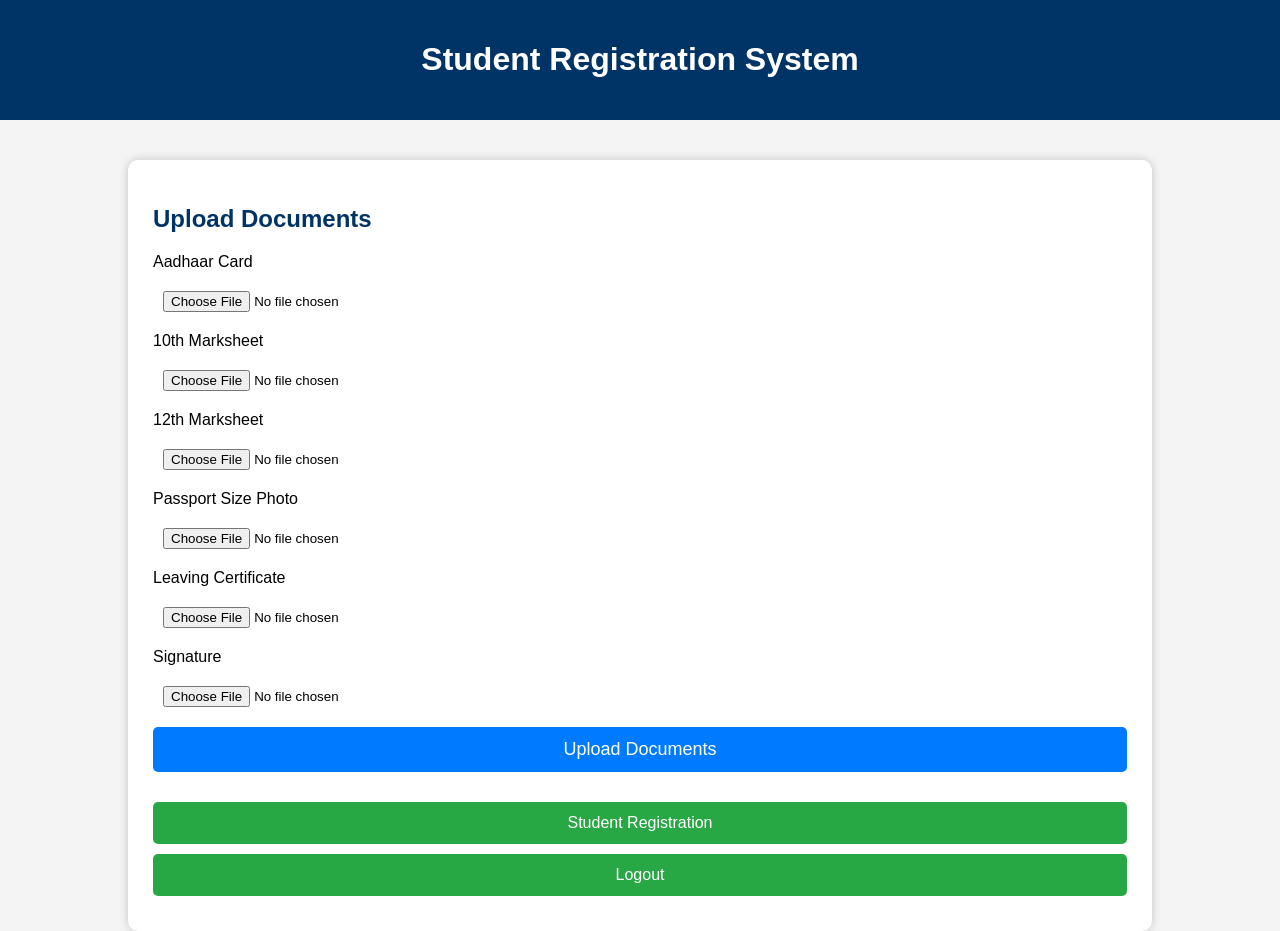
<file: home.html>
<!DOCTYPE html>
<html lang="en">
<head>
<meta charset="UTF-8">
<meta name="viewport" content="width=device-width, initial-scale=1.0">
<title>Student Home</title>

<style>

body{
    margin:0;
    font-family:Arial,sans-serif;
    background:#f4f4f4;
}

header{
    background:#003366;
    color:white;
    padding:20px;
    text-align:center;
}

.container{
    width:80%;
    margin:auto;
    margin-top:40px;
}

.card{
    background:white;
    padding:25px;
    border-radius:10px;
    box-shadow:0 0 10px rgba(0,0,0,.2);
}

h2{
    color:#003366;
}

input[type=file]{
    width:100%;
    padding:10px;
    margin:10px 0;
}

button{
    width:100%;
    padding:12px;
    background:#007BFF;
    color:white;
    border:none;
    border-radius:5px;
    font-size:18px;
    cursor:pointer;
}

button:hover{
    background:#0056b3;
}

.menu{
    margin-top:30px;
}

.menu a{
    display:block;
    text-decoration:none;
    background:#28a745;
    color:white;
    padding:12px;
    margin:10px 0;
    border-radius:5px;
    text-align:center;
}

.menu a:hover{
    background:#1f7a34;
}

</style>

</head>

<body>

<header>
<h1>Student Registration System</h1>
</header>

<div class="container">

<div class="card">

<h2>Upload Documents</h2>

<form>

<label>Aadhaar Card</label>
<input type="file">

<label>10th Marksheet</label>
<input type="file">

<label>12th Marksheet</label>
<input type="file">

<label>Passport Size Photo</label>
<input type="file">

<label>Leaving Certificate</label>
<input type="file">

<label>Signature</label>
<input type="file">

<button type="submit">Upload Documents</button>

</form>

<div class="menu">

<a href="register.html">Student Registration</a>

<a href="index.html">Logout</a>

</div>

</div>

</div>

</body>
</html>
</file>
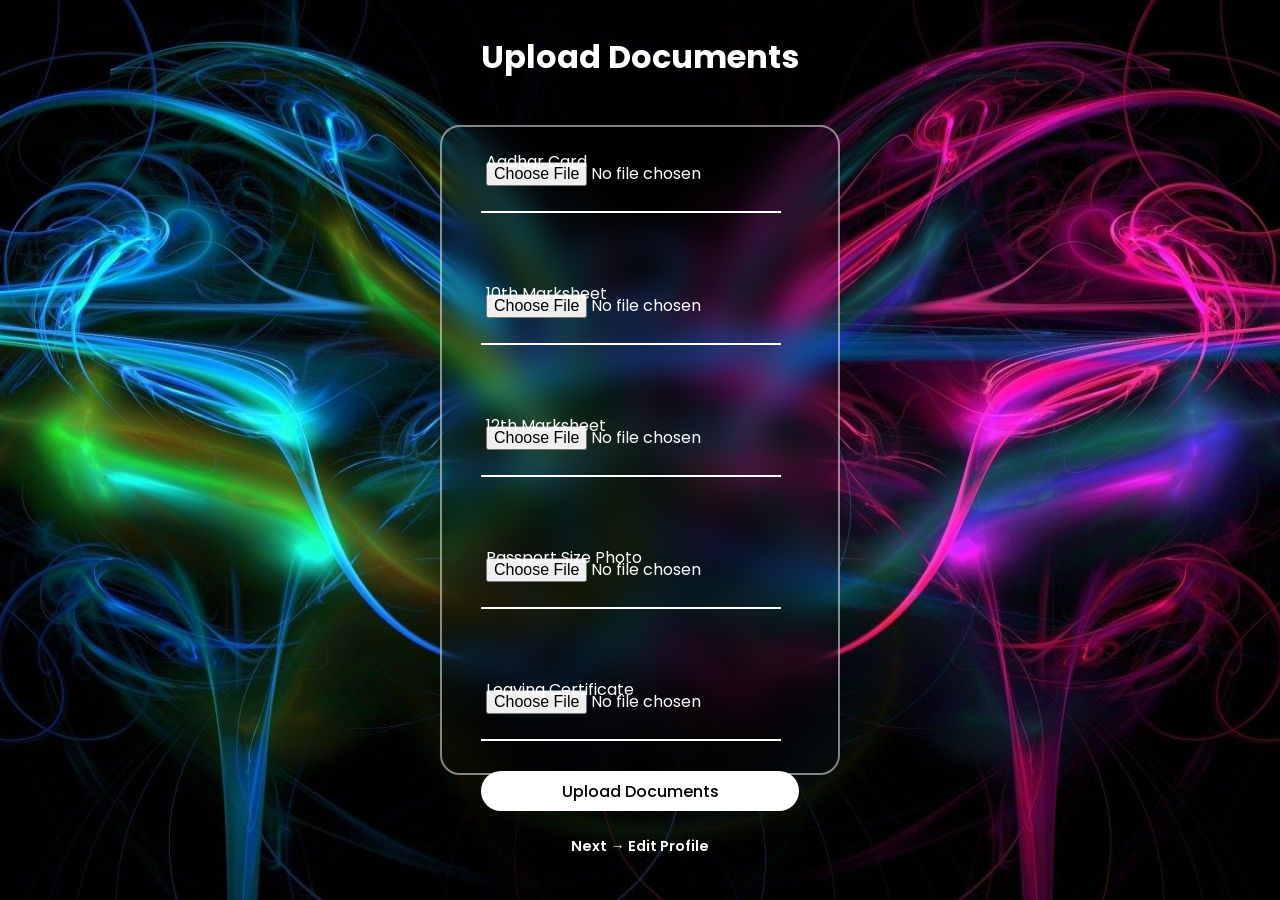
<file: upload.html>
<!DOCTYPE html>
<html lang="en">
<head>
    <meta charset="UTF-8">
    <title>Upload Documents</title>
    <link rel="stylesheet" href="style.css">
</head>
<body>

<section>
    <div class="login-box" style="height:650px;">
        <form action="#" method="post" enctype="multipart/form-data">

            <h2>Upload Documents</h2>

            <div class="input-box">
                <label>Aadhar Card</label><br><br>
                <input type="file" accept=".pdf,.jpg,.jpeg,.png" required>
            </div>

            <div class="input-box">
                <label>10th Marksheet</label><br><br>
                <input type="file" accept=".pdf,.jpg,.jpeg,.png" required>
            </div>

            <div class="input-box">
                <label>12th Marksheet</label><br><br>
                <input type="file" accept=".pdf,.jpg,.jpeg,.png" required>
            </div>

            <div class="input-box">
                <label>Passport Size Photo</label><br><br>
                <input type="file" accept=".jpg,.jpeg,.png" required>
            </div>

            <div class="input-box">
                <label>Leaving Certificate</label><br><br>
                <input type="file" accept=".pdf,.jpg,.jpeg,.png">
            </div>

            <button type="submit">Upload Documents</button>

            <div class="login-register">
                <p>
                    <a href="editprofile.html">Next → Edit Profile</a>
                </p>
            </div>

        </form>
    </div>
</section>

</body>
</html>
</file>
<file: style.css>
@import url('https://fonts.googleapis.com/css?family=Poppins:400,500,600,700,800,900&display=swap');

*{
    margin: 0;
    padding: 0;
    box-sizing: border-box;
    font-family: 'Poppins', sans-serif;
}

section{
    display: flex;
    justify-content: center;
    align-items: center;
    width: 100%;
    height: 100vh;
    background: url("bg.jpg") no-repeat center center;
    background-size: cover;
    background-position: center;
    animation: animateBg 5s linear infinite;
}

@keyframes animateBg{
    100%{
        filter: hue-rotate(360deg);
    }
}

.login-box{
    position: relative;
    width: 400px;
    height: 500px;
    background: transparent;
    border: 2px solid rgba(255,255,255,.5);
    border-radius: 20px;
    display: flex;
    justify-content: center;
    align-items: center;
    backdrop-filter: blur(15px);
}

h2{
    font-size: 2em;
    color: #fff;
    text-align: center;
}

.input-box{
    position: relative;
    width: 300px;
    margin: 30px 0;
    border-bottom: 2px solid #fff;
}

.input-box label{
    position: absolute;
    top: 50%;
    left: 5px;
    transform: translateY(-50%);
    font-size: 1em;
    color: #fff;
    pointer-events: none;
    transition: .5s;
}

.input-box input:focus~label,
.input-box input:valid~label{
    top: -5px;
}

.input-box input{
    width: 100%;
    height: 50px;
    background: transparent;
    border: none;
    outline: none;
    font-size: 1em;
    color: #fff;
    padding: 0 35px 0 5px;
}

.input-box .icon{
    position: absolute;
    right: 8px;
    color: #fff;
    font-size: 1.2em;
    line-height: 57px;
}

.remember-forgot{
    margin: -15px 0 15px;
    font-size: .9em;
    color: #fff;
    display: flex;
    justify-content: space-between;
}

.remember-forgot label input{
    margin-right: 3px;
}

.remember-forgot a{
    color: #fff;
    text-decoration: none;
}

.remember-forgot a:hover{
    text-decoration: underline;
}

button{
    width: 100%;
    height: 40px;
    background: #fff;
    border: none;
    outline: none;
    border-radius: 40px;
    cursor: pointer;
    font-size: 1em;
    color: #000;
    font-weight: 500;
}

.login-register{
    font-size: .9em;
    color: #fff;
    text-align: center;
    margin: 25px 0 10px;
}

.login-register a{
    color: #fff;
    text-decoration: none;
    font-weight: 600;
}


..login-register a:hover{
    text-decoration: underline;
}

@media (max-width: 360px){
    .login-box{
        width: 100%;
        height: 100vh;
        border: none;
        border-radius: 0;
    }

    .input-box{
        width: 290px;
    }
}
</file>
